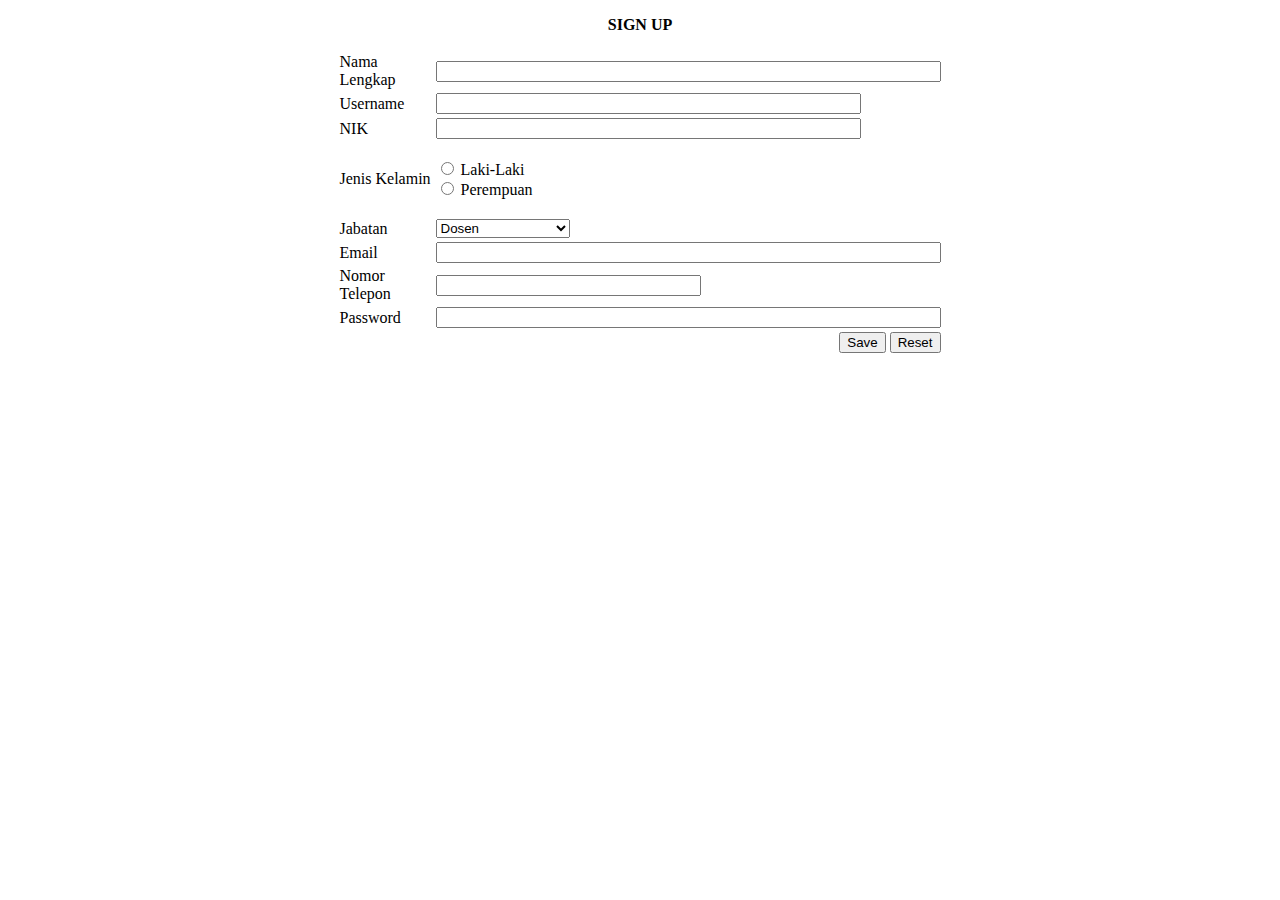
<file: signUp.html>
<!DOCTYPE html PUBLIC "-//W3C//DTD XHTML 1.0 Transitional//EN" "http://www.w3.org/TR/xhtml1/DTD/xhtml1-transitional.dtd">
<html xmlns="http://www.w3.org/1999/xhtml">
<head>
<meta http-equiv="Content-Type" content="text/html; charset=iso-8859-1" />
<title>Untitled Document</title>
</head>

<body>

<p align="center"><strong>SIGN UP</strong></p>
<form name="Signup" method="post" action="">
  <table width="607" border="0" align="center">
    <tr>
      <td width="196">Nama Lengkap </td>
      <td width="401"><input name="nama" type="text" id="nama" size="60" maxlength="70" /></td>
    </tr>
    <tr>
      <td>Username</td>
      <td><label>
        <input name="username" type="text" size="50" maxlength="60" />
      </label></td>
    </tr>
    <tr>
      <td>NIK</td>
      <td><label>
        <input name="NIP" type="text" size="50" maxlength="60" />
      </label></td>
    </tr>
    <tr>
      <td>Jenis Kelamin </td>
      <td><p>
        <label>
          <input type="radio" name="RadioGroup1" value="Laki-Laki" />
          Laki-Laki</label>
        <br />
        <label>
          <input type="radio" name="RadioGroup1" value="Perempuan" />
          Perempuan</label>
        <br />
      </p></td>
    </tr>
    <tr>
      <td>Jabatan</td>
      <td><label>
        <select name="select">
          <option value="Dosen">Dosen</option>
          <option value="TU">TU</option>
          <option value="Ketua Departemen">Ketua Departemen</option>
        </select>
      </label></td>
    </tr>
    <tr>
      <td>Email</td>
      <td><label>
        <input name="email" type="text" size="60" maxlength="70" />
      </label></td>
    </tr>
    <tr>
      <td>Nomor Telepon </td>
      <td><label>
        <input name="no_telp" type="text" size="30" maxlength="35" />
      </label></td>
    </tr>
    <tr>
      <td>Password</td>
      <td><label>
        <input name="password" type="text" size="60" maxlength="70" />
      </label></td>
    </tr>

    <tr>
      <td colspan="2"><label>
        <div align="right">
          <input type="submit" name="button" id="button" value="Save" />
          <input type="submit" name="button2" id="button" value="Reset" />
          </div>
      </label></td>
    </tr>
  </table>
  <label></label>
  <p>&nbsp;</p>
  <p>&nbsp;</p>
</form>
<p>&nbsp; </p>

</body>
</html>
</file>
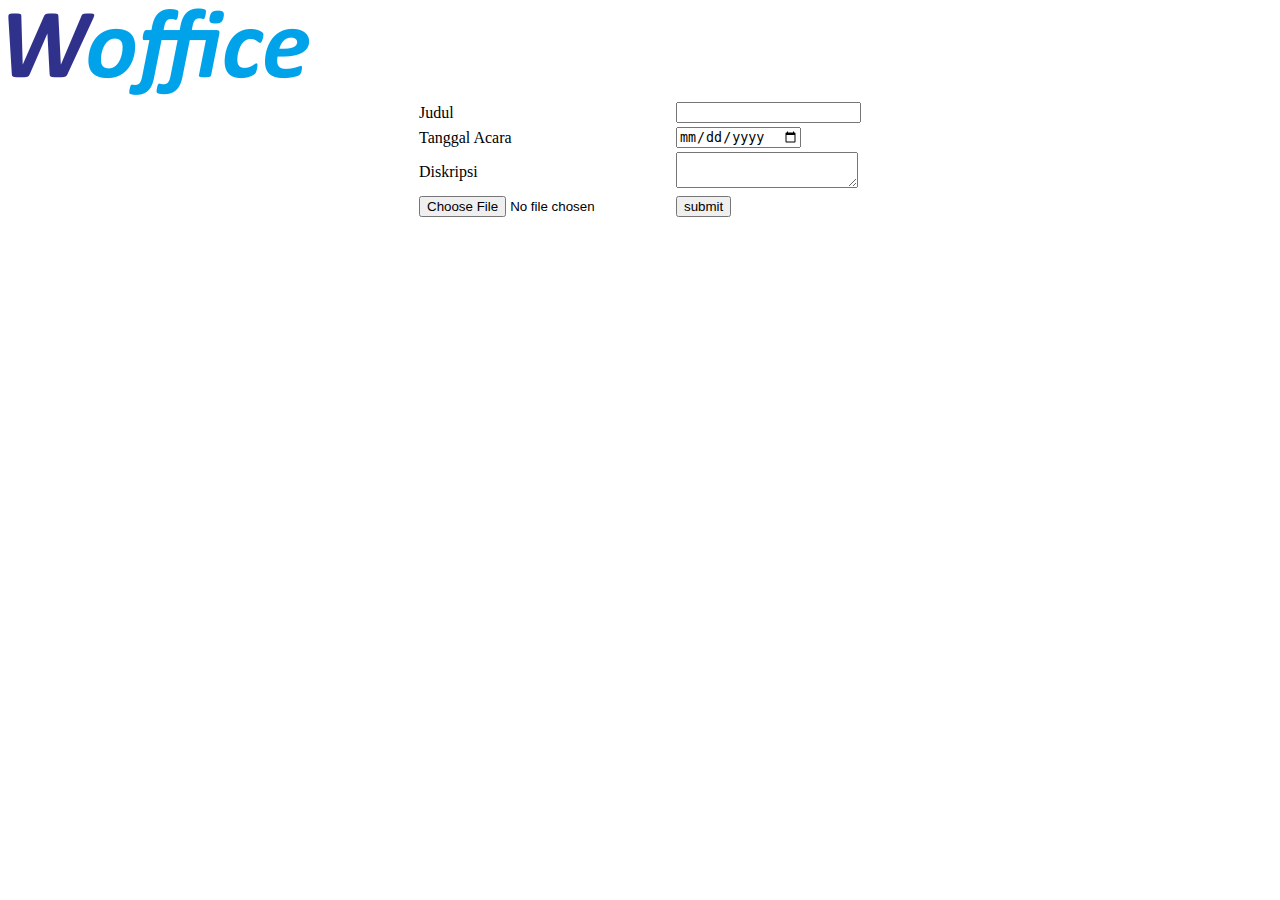
<file: PSI Woffice/woffice.html>
<!doctype html>
<html>
<head>
<meta charset="utf-8">
<title>Untitled Document</title>
<style type="text/css">
.nama {
}
.tanggal {
}
.desc {
}
</style>
</head>

<body>
<nav><img src="Woffice2.png" width="301" height="87" alt=""/>&nbsp;</nav>
<center><table width="300" border="0">
  <tbody>
    <tr>
      <td>Judul </td>
      <td>
      <input name="textfield" type="text" class="nama"></td>
    </tr>
    <tr>
      <td>Tanggal Acara </td>
      <td>
      <input name="date" type="date" class="tanggal"></td>
    </tr>
    <tr>
      <td>Diskripsi</td>
      <td>
      <textarea name="textarea" class="desc"></textarea></td>
    </tr>
    <tr>
      <td>
        <input type="file" name="attachment" id="attachment" value="attachment"/td>
      <td><input type="submit" name="submit" id="submit" value="submit"></td>
    </tr>
  </tbody>
</table></center>
</body>
</html>
</file>
